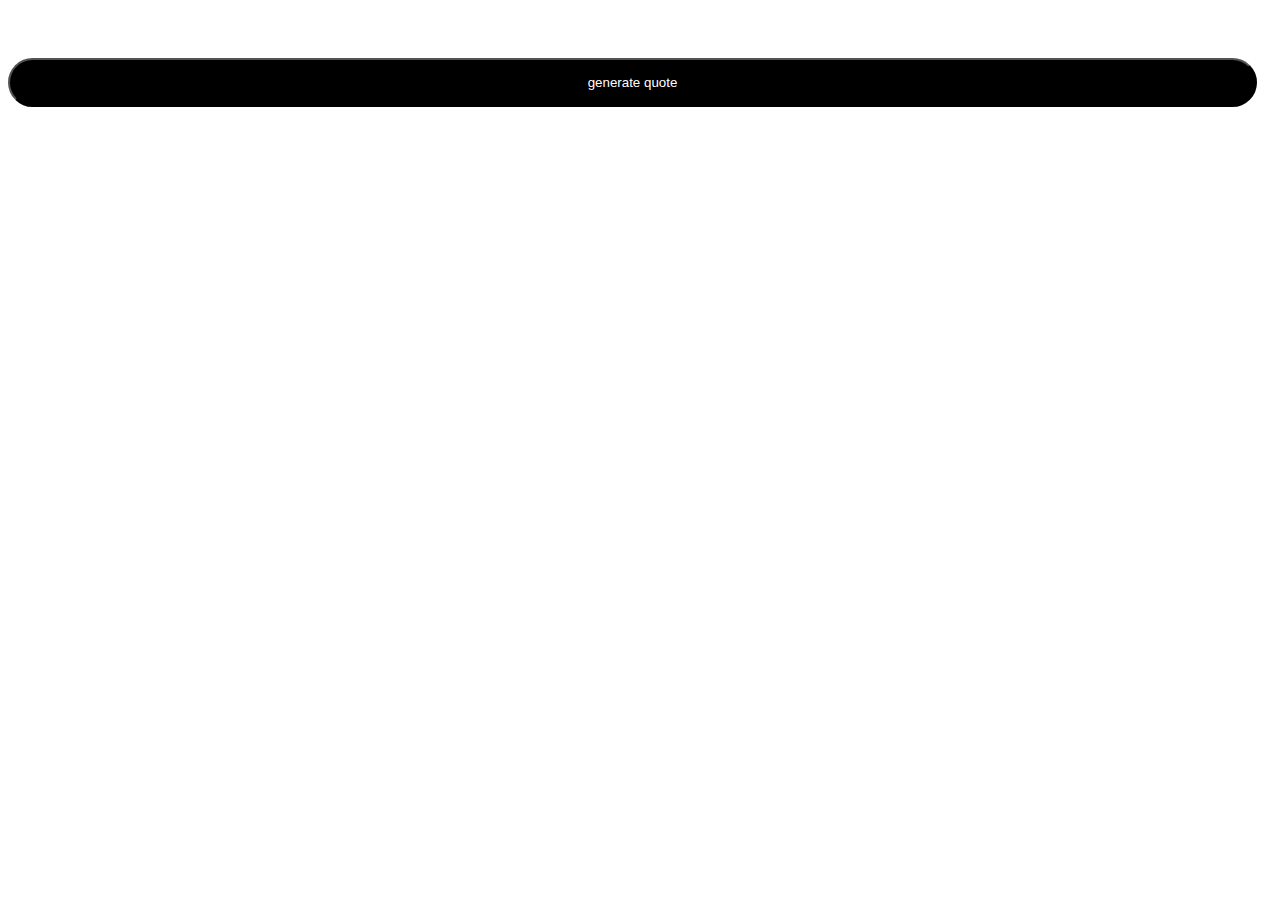
<file: index.html>
<!DOCTYPE html>
<html lang="en">

<head>
    <meta charset="UTF-8">
    <meta name="viewport" content="width=device-width, initial-scale=1.0">
    <meta http-equiv="X-UA-Compatible" content="ie=edge">
    <title>Ajax - GET request</title>
    <link rel="stylesheet" href="css/style.css">
</head>

<body>

    <button id="getQuote" onclick="generateQuote()">generate quote</button>
    <div id="quoteText"></div>

    <script src="https://ajax.googleapis.com/ajax/libs/jquery/3.3.1/jquery.min.js"></script>
    <script src="main.js"></script>
</body>

</html>
</file>
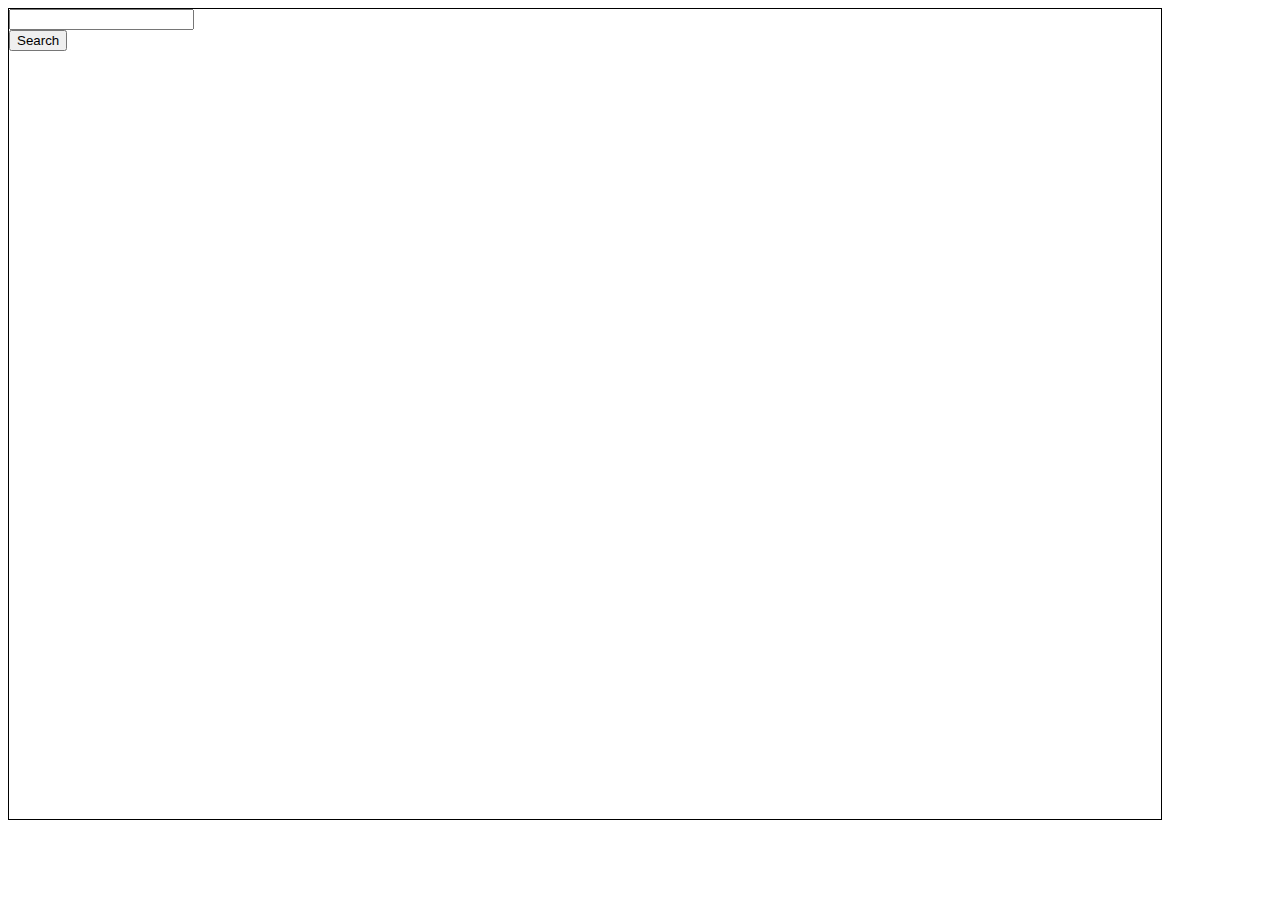
<file: Pokédex/index.html>
<!DOCTYPE html>
<html lang="en">

<head>
    <meta charset="UTF-8">
    <meta name="viewport" content="width=device-width, initial-scale=1.0">
    <meta http-equiv="X-UA-Compatible" content="ie=edge">
    <title>Pokédex - AJAX</title>
    <link rel="stylesheet" type="text/css" href="css/style.css">
</head>

<body>
    <div class="container">

        <!--<div id="yellowBack"></div>-->
        <!--<div id="blackBack"></div>-->

        <input id="input" type="text" value="">
        <button onclick="generatePoke()">Search</button>

        <div id="pokedex">
            <div id="IdNumber"></div>
            <div id="photo"></div>
            <ul id="moves"></ul>
            <div id="prevEv"></div>
        </div>
        <div id="searchFailed"></div>

        <script src="https://ajax.googleapis.com/ajax/libs/jquery/3.3.1/jquery.min.js"></script>
        <script src="javascript/script.js"></script>
</body>

</html>
</file>
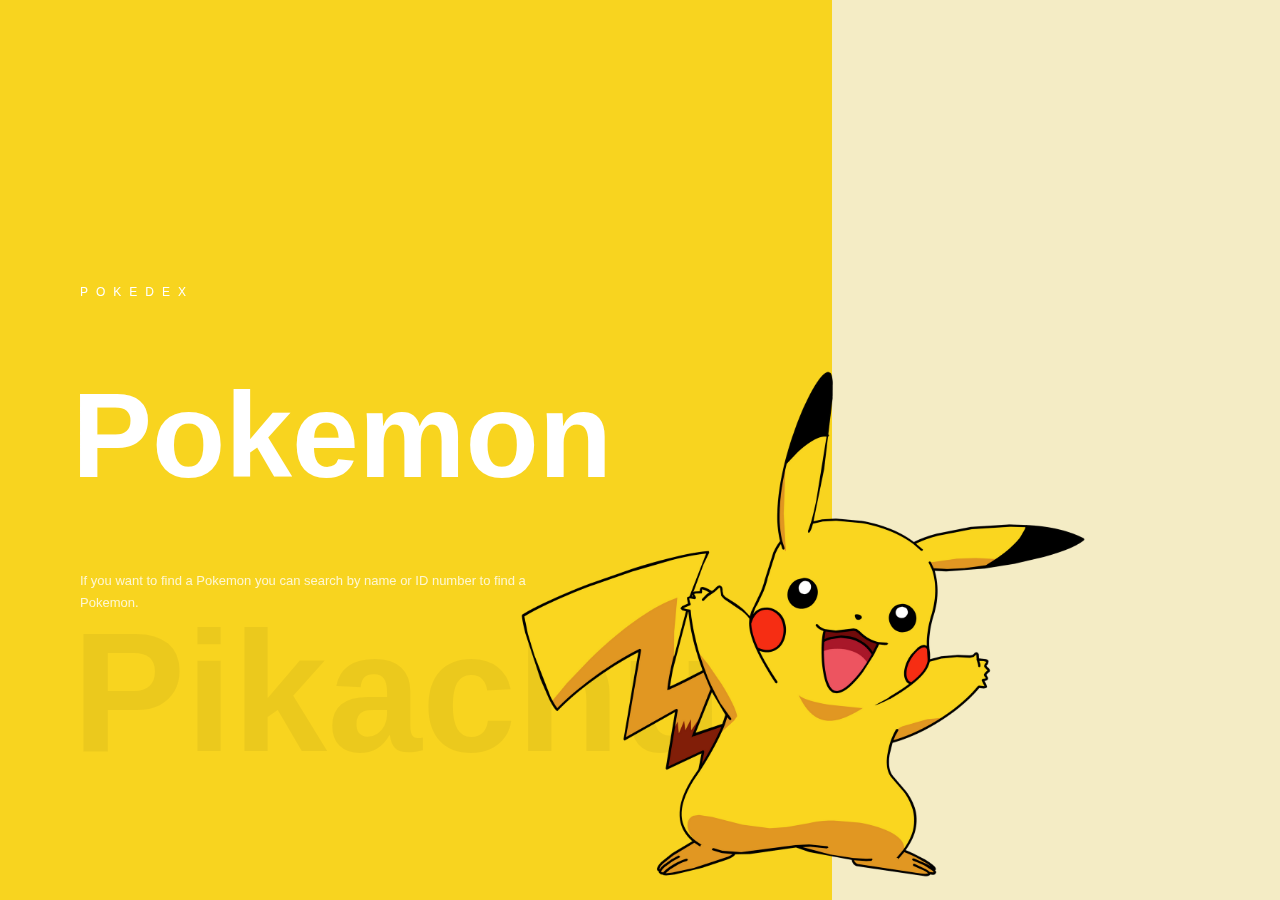
<file: Pokédex/Pokédex 2.0/index.html>
<!DOCTYPE html>
<html lang="en">

<head>
    <meta charset="UTF-8">
    <meta name="viewport" content="width=device-width, initial-scale=1.0">
    <meta http-equiv="X-UA-Compatible" content="ie=edge">
    <title>Pokédex - AJAX</title>
    <link rel="stylesheet" type="text/css" href="css/style.css">
</head>

<body>
    <div class="slider__warpper">
        <div class="flex__container flex--pikachu flex--active">
            <div class="flex__item flex__item--left">
                <div class="flex__content">
                    <p class="text--sub">Pokedex</p>
                    <h1 class="text--big">Pokemon</h1>
                    <p class="text--normal">If you want to find a Pokemon you can search by name or ID number to find a Pokemon.</p>
                </div>
                <p class="text__background">Pikachu</p>
            </div>
            <div class="flex__item flex__item--right"></div>
            <img class="pokemon__img" src="images/Pikachu.png" />
        </div>
        
    <script src="https://ajax.googleapis.com/ajax/libs/jquery/3.3.1/jquery.min.js"></script>
    <script src="javascript/script.js"></script>
</body>

</html>
</file>
<file: css/style.css>
body {
    font-family: Arial, Helvetica, sans-serif;
    display: flex;
    flex-direction: column;
}

#quoteText {
    font-size: 3em;
    margin: 0 auto;
}

button {
    margin-top: 50px;
    border-radius: 30px;
    padding: 15px 30px;
    margin-right: 15px;
    margin-bottom: 10px;
    text-decoration: none;
    color: rgb(255, 255, 255);
    background-color: rgb(0, 0, 0)
}

button:hover {
    color: rgb(0, 0, 0);
    background-color: rgb(255, 255, 255);
    border-style: 1px solid rgb(0, 0, 0);
}
</file>
<file: Pokédex/css/style.css>
body {
    display: grid;
    grid-template-columns: repeat(5, 1fr);
    border: 1px solid black;
    font-family: Arial, Helvetica, sans-serif;
    width: 90vw;
    height: 90vh;
}

.yellowBack {
    grid-column: 1/5;
    grid-row: 1;
    background-color: yellow;
}
</file>
<file: Pokédex/Pokédex 2.0/css/style.css>
body {
	position: relative;
	font-size: 100%;
	font-family: 'Montserrat', sans-serif;
	font-weight: 400;
	min-height: 100vh;
	margin: 0px auto;
}

.flex__container {
	position: absolute;
	top: 0;
	left: 0;
	display: flex;
	display: -webkit-flex;
	display: -moz-flex;
	display: -ms-flex;
	-webkit-flex-flow: row wrap;
	-moz-flex-flow: row wrap;
	-ms-flex-flow: row wrap;
	-o-flex-flow: row wrap;
	flex-flow: row wrap;
	-webkit-justify-content: flex-start;
	-moz-justify-content: flex-start;
	-ms-justify-content: flex-start;
	-o-justify-content: flex-start;
	justify-content: flex-start;
	height: 100vh;
	width: 100%;
	z-index: 1;
}

.flex__container {
	z-index: 2;
}

.text--sub {
	font-size: 12px;
	letter-spacing: 0.5rem;
	text-transform: uppercase;
	margin-bottom: 40px;
}

.text--big {
	font-family: 'Poppins', sans-serif;
	font-size: 7.5em;
	font-weight: 700;
	line-height: 110px;
	margin-left: -8px;
}

.text--normal {
	font-size: 13px;
	color: rgba(255, 255, 255, 0.8);
	line-height: 22px;
	margin-top: 25px;
}

.text__background {
	font-family: 'Poppins', sans-serif;
	position: absolute;
	left: 72px;
	bottom: -60px;
	color: rgba(0, 0, 0, 0.05);
	font-size: 170px;
	font-weight: 700;
}

.flex__item {
	height: 100vh;
	color: #fff;
	transition: transform 0.1s linear;
}

.flex__item--left {
	display: flex;
	display: -webkit-flex;
	display: -moz-flex;
	display: -ms-flex;
	align-items: center;
	-webkit-align-items: center;
	-moz-align-items: center;
	-ms-align-items: center;
	width: 65%;
	transform-origin: left bottom;
	transition: transform 0.1s linear 0.4s;
	opacity: 0;
	position: relative;
	overflow: hidden;
}

.flex__item--right {
	width: 35%;
	transform-origin: right center;
	transition: transform 0.1s linear 0s;
	opacity: 0;
}

.flex__item--right,
.flex__item--left,
.flex__item--right {
	opacity: 1;
}

/* Pikachu */

.flex--pikachu .flex__item--left {
	background: #f8d41f;
}

.flex--pikachu .flex__item--right {
	background: #f4ecc5;
}

.flex__content {
	margin-left: 80px;
	width: 55%;
	opacity: 1;
	transform: translate3d(0, 0, 0);
	transition: transform 0.2s linear 0.2s, opacity 0.1s linear 0.2s;
}

#photo {
	position: absolute;
}

.pokemon__img {
	position: absolute;
	bottom: 20px;
	right: 15%;
	max-height: 40vw;
	opacity: 1;
	transform: translate3d(0, 0, 0);
	transition: opacity 0.43s 0.6s, transform 0.4s 0.65s cubic-bezier(0, 0.88, 0.4, 0.93);
}
</file>
